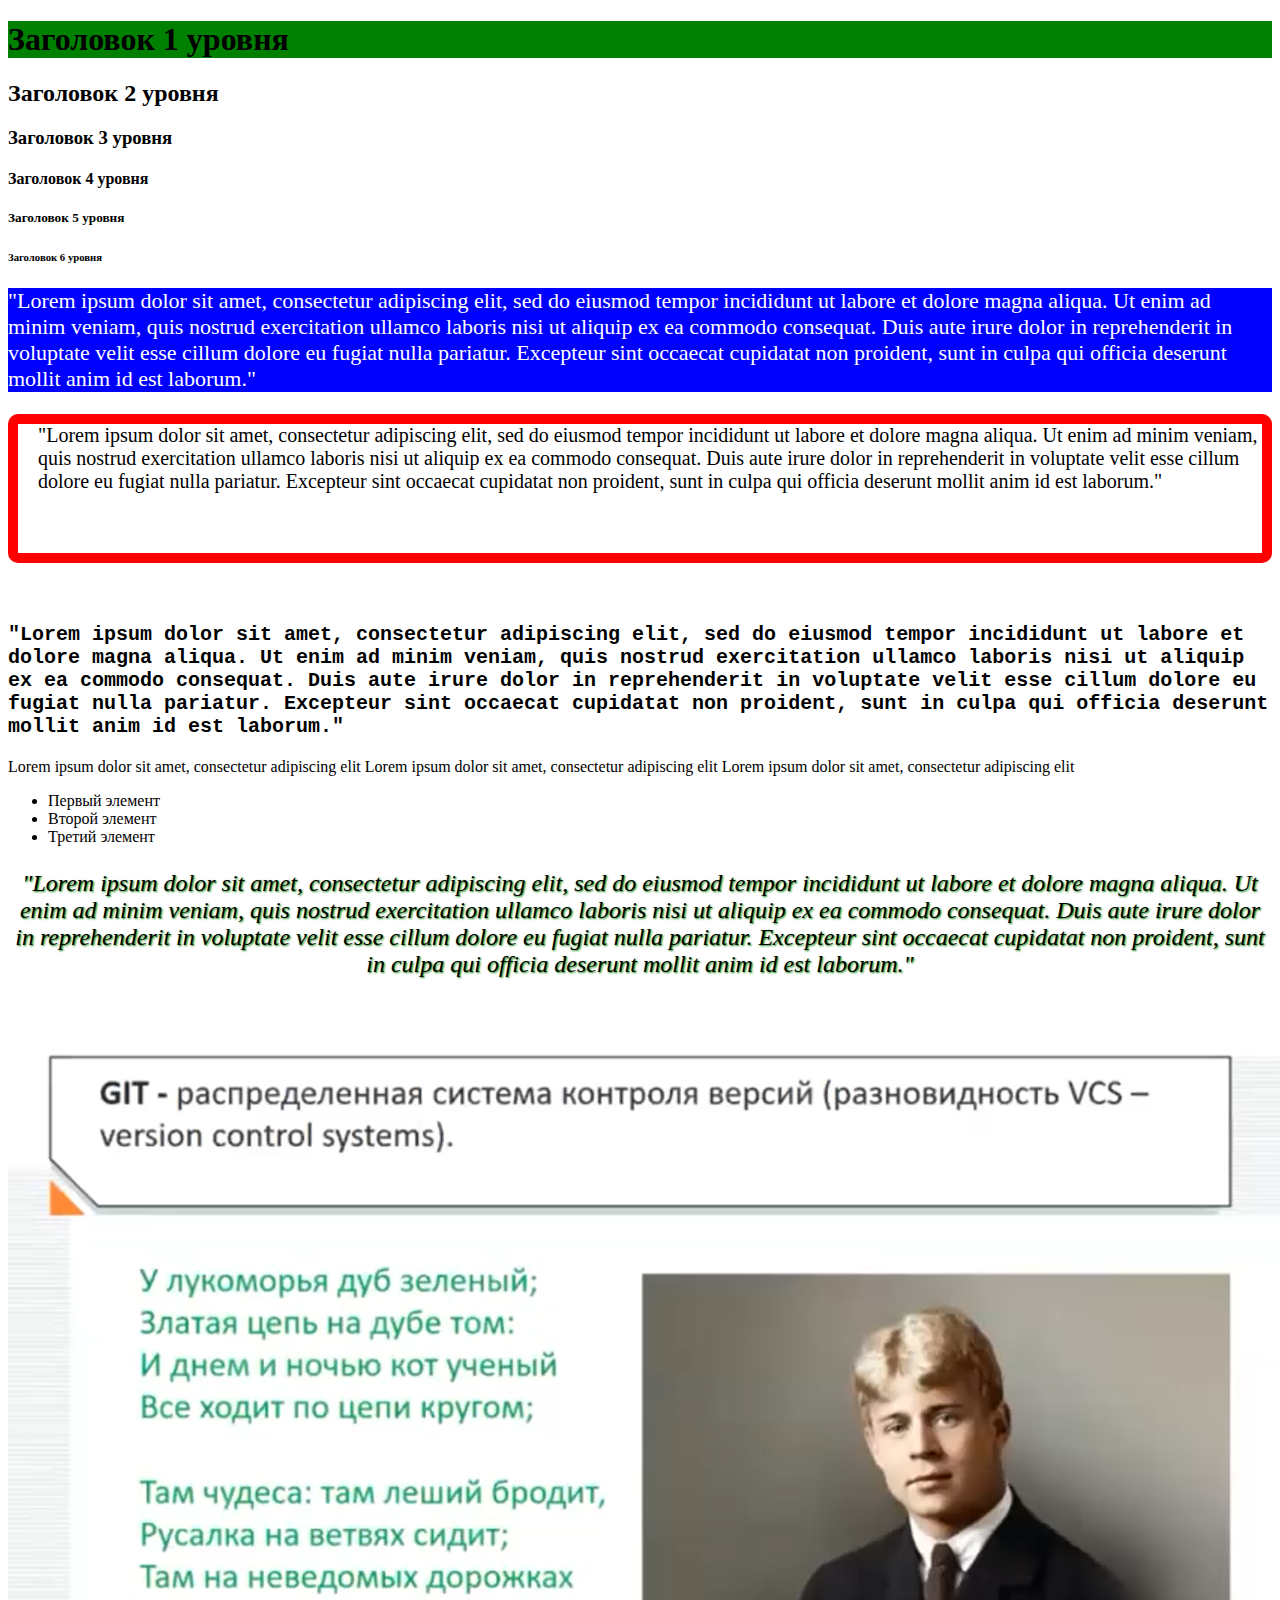
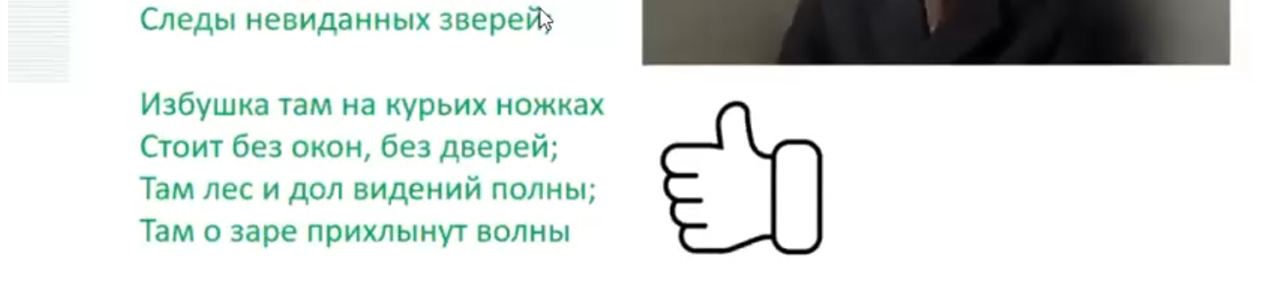
<file: lesson_2/index.html>
<!DOCTYPE html>
<html lang="en">
<head>
    <meta charset="UTF-8">
    <meta name="viewport" content="width=device-width, initial-scale=1.0">
    <link rel="stylesheet" href="style.css"> 
    <title>Мой первый сайт</title>
</head>
<body>
    <h1>Заголовок 1 уровня</h1>
    <h2>Заголовок 2 уровня</h2>
    <h3>Заголовок 3 уровня</h3>
    <h4>Заголовок 4 уровня</h4>
    <h5>Заголовок 5 уровня</h5>
    <h6>Заголовок 6 уровня</h6>
    <p class="paragraph-1">"Lorem ipsum dolor sit amet, consectetur adipiscing elit, 
        sed do eiusmod tempor incididunt ut labore et dolore magna aliqua.
        Ut enim ad minim veniam, quis nostrud exercitation ullamco laboris 
        nisi ut aliquip ex ea commodo consequat. Duis aute irure dolor in 
        reprehenderit in voluptate velit esse cillum dolore eu fugiat nulla pariatur. 
        Excepteur sint occaecat cupidatat non proident, sunt in culpa qui 
        officia deserunt mollit anim id est laborum."
    </p>
    <p class="paragraph-2">"Lorem ipsum dolor sit amet, consectetur adipiscing elit, 
        sed do eiusmod tempor incididunt ut labore et dolore magna aliqua.
        Ut enim ad minim veniam, quis nostrud exercitation ullamco laboris 
        nisi ut aliquip ex ea commodo consequat. Duis aute irure dolor in 
        reprehenderit in voluptate velit esse cillum dolore eu fugiat nulla pariatur. 
        Excepteur sint occaecat cupidatat non proident, sunt in culpa qui 
        officia deserunt mollit anim id est laborum."
    </p>
    <p class="paragraph-3">"Lorem ipsum dolor sit amet, consectetur adipiscing elit, 
        sed do eiusmod tempor incididunt ut labore et dolore magna aliqua.
        Ut enim ad minim veniam, quis nostrud exercitation ullamco laboris 
        nisi ut aliquip ex ea commodo consequat. Duis aute irure dolor in 
        reprehenderit in voluptate velit esse cillum dolore eu fugiat nulla pariatur. 
        Excepteur sint occaecat cupidatat non proident, sunt in culpa qui 
        officia deserunt mollit anim id est laborum."
    </p>
    <div>
        <spam>Lorem ipsum dolor sit amet, consectetur adipiscing elit</spam>
        <spam>Lorem ipsum dolor sit amet, consectetur adipiscing elit</spam>
        <spam>Lorem ipsum dolor sit amet, consectetur adipiscing elit</spam>
    </div>
    <ul>
        <li>Первый элемент</li>
        <li>Второй элемент</li>
        <li>Третий элемент</li>
    </ul>
    <p class="paragraph-4">"Lorem ipsum dolor sit amet, consectetur adipiscing elit, 
        sed do eiusmod tempor incididunt ut labore et dolore magna aliqua.
        Ut enim ad minim veniam, quis nostrud exercitation ullamco laboris 
        nisi ut aliquip ex ea commodo consequat. Duis aute irure dolor in 
        reprehenderit in voluptate velit esse cillum dolore eu fugiat nulla pariatur. 
        Excepteur sint occaecat cupidatat non proident, sunt in culpa qui 
        officia deserunt mollit anim id est laborum."
    </p>
    <img src="4.3.PNG" />
</body>
</html>
</file>
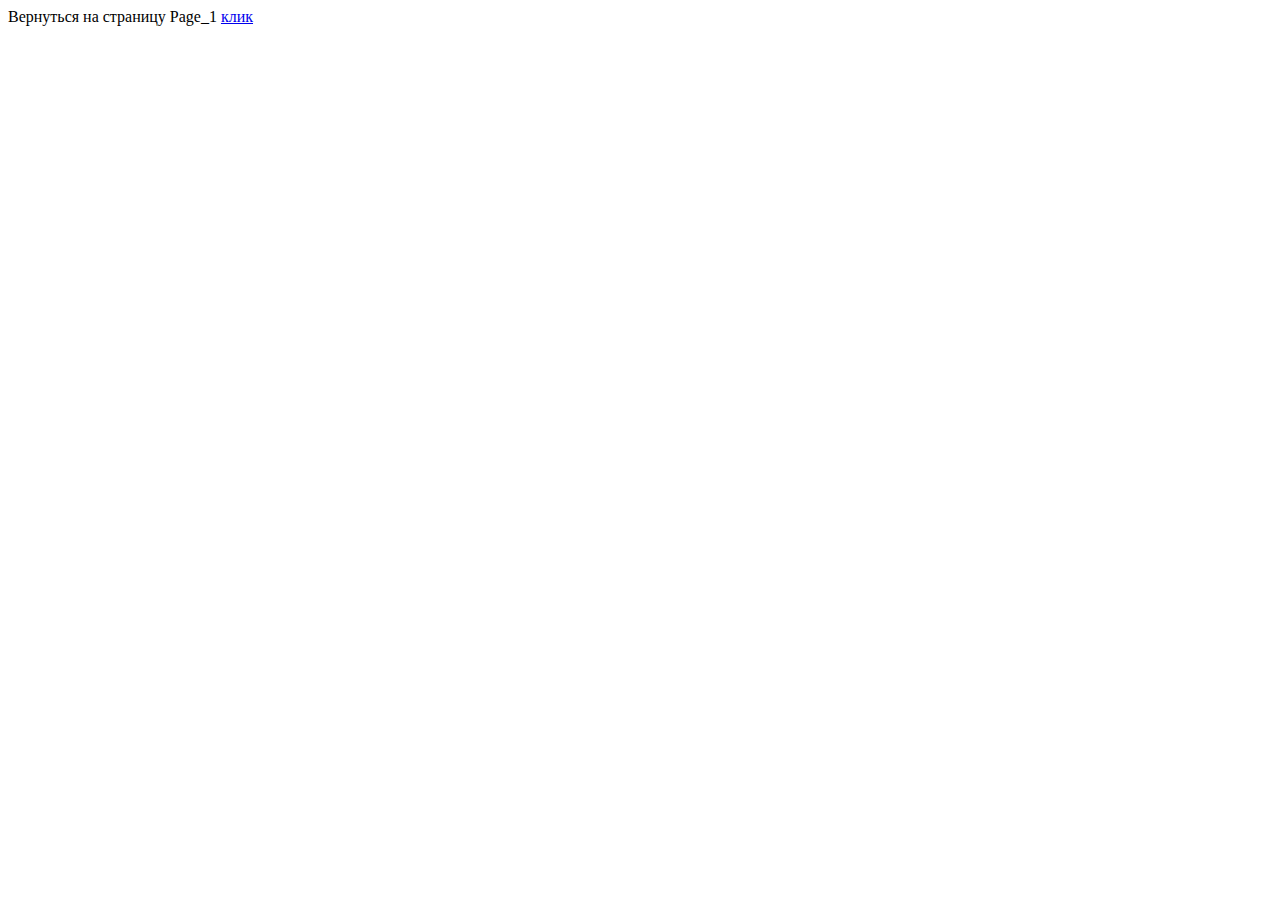
<file: lesson_3/page_2.html>
<!DOCTYPE html>
<html lang="en">
<head>
    <meta charset="UTF-8">
    <meta name="viewport" content="width=device-width, initial-scale=1.0">
    <title>Page_2</title>
</head>
<body>
    Вернуться на страницу Page_1 <a href="page_1.html">клик</a>
</body>
</html>
</file>
<file: lesson_2/style.css>
h1 {
    background: green;
}

.paragraph-1 {
    background: blue;
    font-size: 22px;
    color: white;
}

.paragraph-2 {
    border: 10px solid red;
    border-radius: 10px;
    font-size: 20px;
    margin-bottom: 60px;
    padding-bottom: 60px;
    padding-left: 20px;
}

.paragraph-3 {
    font-weight: bold;
    font-size: 20px;
    font-family: 'Courier New', Courier, monospace;
}

.paragraph-4 {
    font-style: oblique;
    text-align: center;
    font-size: 24px;
    text-shadow: 1px 1px 2px green;
}
</file>
